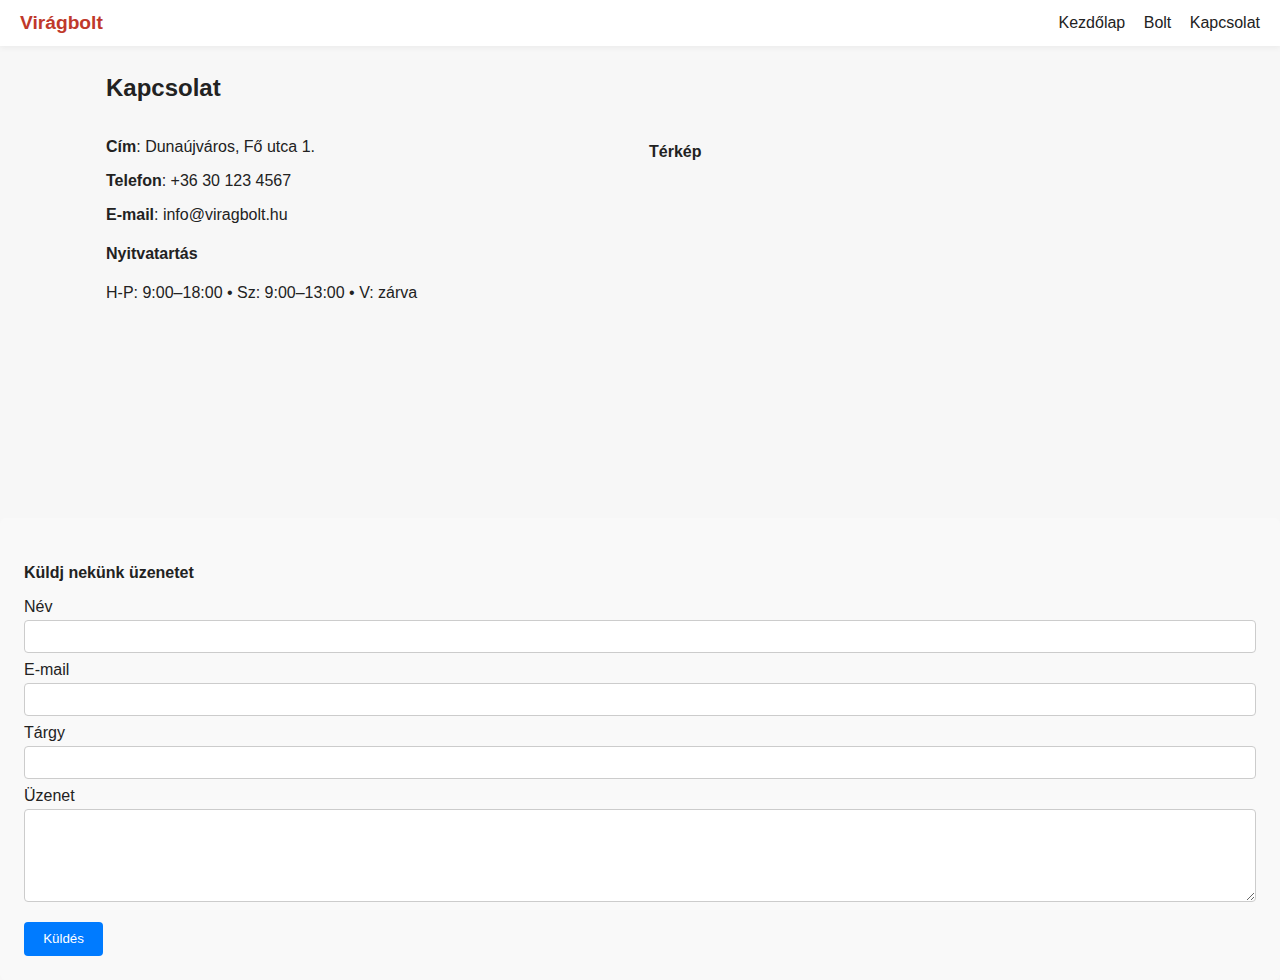
<file: kontakt.html>
<!doctype html>
<html lang="hu">
<head>
  <meta charset="utf-8" />
  <meta name="viewport" content="width=device-width,initial-scale=1" />
  <title>Virágbolt - Kapcsolat</title>
  <link rel="stylesheet" href="styles.css" />
</head>
<body>
  <header class="topbar">
    <div class="logo">Virágbolt</div>
    <nav>
      <a href="index.html">Kezdőlap</a>
      <a href="shop.html">Bolt</a>
      <a href="kontakt.html">Kapcsolat</a>
    </nav>
  </header>

  <main class="container kontakt">
    <h2>Kapcsolat</h2>

    <div class="kontakt-grid">
      <div class="kontakt-info">
        <p><strong>Cím</strong>: Dunaújváros, Fő utca 1.</p>
        <p><strong>Telefon</strong>: +36 30 123 4567</p>
        <p><strong>E-mail</strong>: info@viragbolt.hu</p>
        <h4>Nyitvatartás</h4>
        <p>H-P: 9:00–18:00 • Sz: 9:00–13:00 • V: zárva</p>
      </div>

      <div class="kontakt-map">
        <h4>Térkép</h4>
        <iframe
          src="https://www.google.com/maps?q=Duna%C3%BAjv%C3%A1ros%20F%C5%91%20utca%201&output=embed"
          width="100%"
          height="300"
          style="border:0;"
          allowfullscreen=""
          loading="lazy"
          referrerpolicy="no-referrer-when-downgrade">
        </iframe>
      </div>
    </div>
  </main>
    <div class="kontakt-form">
    <h4>Küldj nekünk üzenetet</h4>
    <form action="contact_process.php" method="post">
      <label for="name">Név</label>
      <input type="text" id="name" name="name" required />

      <label for="email">E-mail</label>
      <input type="email" id="email" name="email" required />

      <label for="subject">Tárgy</label>
      <input type="text" id="subject" name="subject" />

      <label for="message">Üzenet</label>
      <textarea id="message" name="message" rows="5" required></textarea>

      <button type="submit">Küldés</button>
    </form>
  </div>

</body>
</html>
</file>
<file: styles.css>
:root{
  --accent:#c0392b;
  --bg:#f7f7f7;
  --card:#ffffff;
  --text:#222;
  --muted:#666;
  font-family: Inter, Roboto, Arial, sans-serif;
}

*{box-sizing:border-box}
body{margin:0;background:var(--bg);color:var(--text);}

.topbar{
  display:flex;justify-content:space-between;align-items:center;padding:12px 20px;background:var(--card);box-shadow:0 2px 6px rgba(0,0,0,0.05);
}
.logo{font-weight:700;color:var(--accent);font-size:1.2rem}
nav a{margin-left:14px;text-decoration:none;color:var(--text)}
nav a:hover{color:var(--accent)}

.container{max-width:1100px;margin:28px auto;padding:0 16px}

.hero{background:linear-gradient(90deg, rgba(192,57,43,0.06), transparent);padding:28px;border-radius:8px;margin-bottom:18px}
.hero h1{margin:0 0 8px}
.btn{display:inline-block;padding:10px 16px;background:var(--accent);color:#fff;border-radius:6px;text-decoration:none;border:none;cursor:pointer}
.features{display:flex;gap:12px;margin-top:18px}
.card{background:var(--card);padding:14px;border-radius:8px;flex:1;box-shadow:0 1px 4px rgba(0,0,0,0.04)}

.shop-grid{display:grid;grid-template-columns:1fr 320px;gap:18px;align-items:start}
.viragsdiv{display:grid;grid-template-columns:repeat(auto-fill,minmax(200px,1fr));gap:12px}
.kosarBox{background:var(--card);padding:12px;border-radius:10px;box-shadow:0 1px 6px rgba(0,0,0,0.04)}
.kosarBox ul{padding-left:16px}
.kartya{background:var(--card);padding:10px;border-radius:8px;text-align:center;box-shadow:0 1px 4px rgba(0,0,0,0.04)}
.kartya img{width:100%;height:140px;object-fit:cover;border-radius:6px;margin-bottom:8px}
.kartya h3{margin:6px 0}
.kartya p{color:var(--muted);margin:6px 0}
.kartya button{margin-top:8px;padding:8px 10px;background:var(--accent);color:#fff;border:none;border-radius:6px;cursor:pointer}

.footer{text-align:center;padding:18px;color:var(--muted);margin-top:28px;font-size:0.95rem}

.kontakt-grid{display:grid;grid-template-columns:1fr 1fr;gap:18px}
@media (max-width:800px){
  .shop-grid{grid-template-columns:1fr}
  .kontakt-grid{grid-template-columns:1fr}
  .features{flex-direction:column}
}
.kontakt-form {
  margin-top: 2rem;
  padding: 1.5rem;
  background: #f9f9f9;
  border-radius: 6px;
}

.kontakt-form h4 {
  margin-bottom: 1rem;
}

.kontakt-form label {
  display: block;
  margin: 0.5rem 0 0.25rem;
}

.kontakt-form input,
.kontakt-form textarea {
  width: 100%;
  padding: 0.5rem;
  border: 1px solid #ccc;
  border-radius: 4px;
  box-sizing: border-box;
}

.kontakt-form button {
  margin-top: 1rem;
  padding: 0.6rem 1.2rem;
  background: #007bff;
  color: #fff;
  border: none;
  border-radius: 4px;
  cursor: pointer;
}

.kontakt-form button:hover {
  background: #0069d9;
}
</file>
